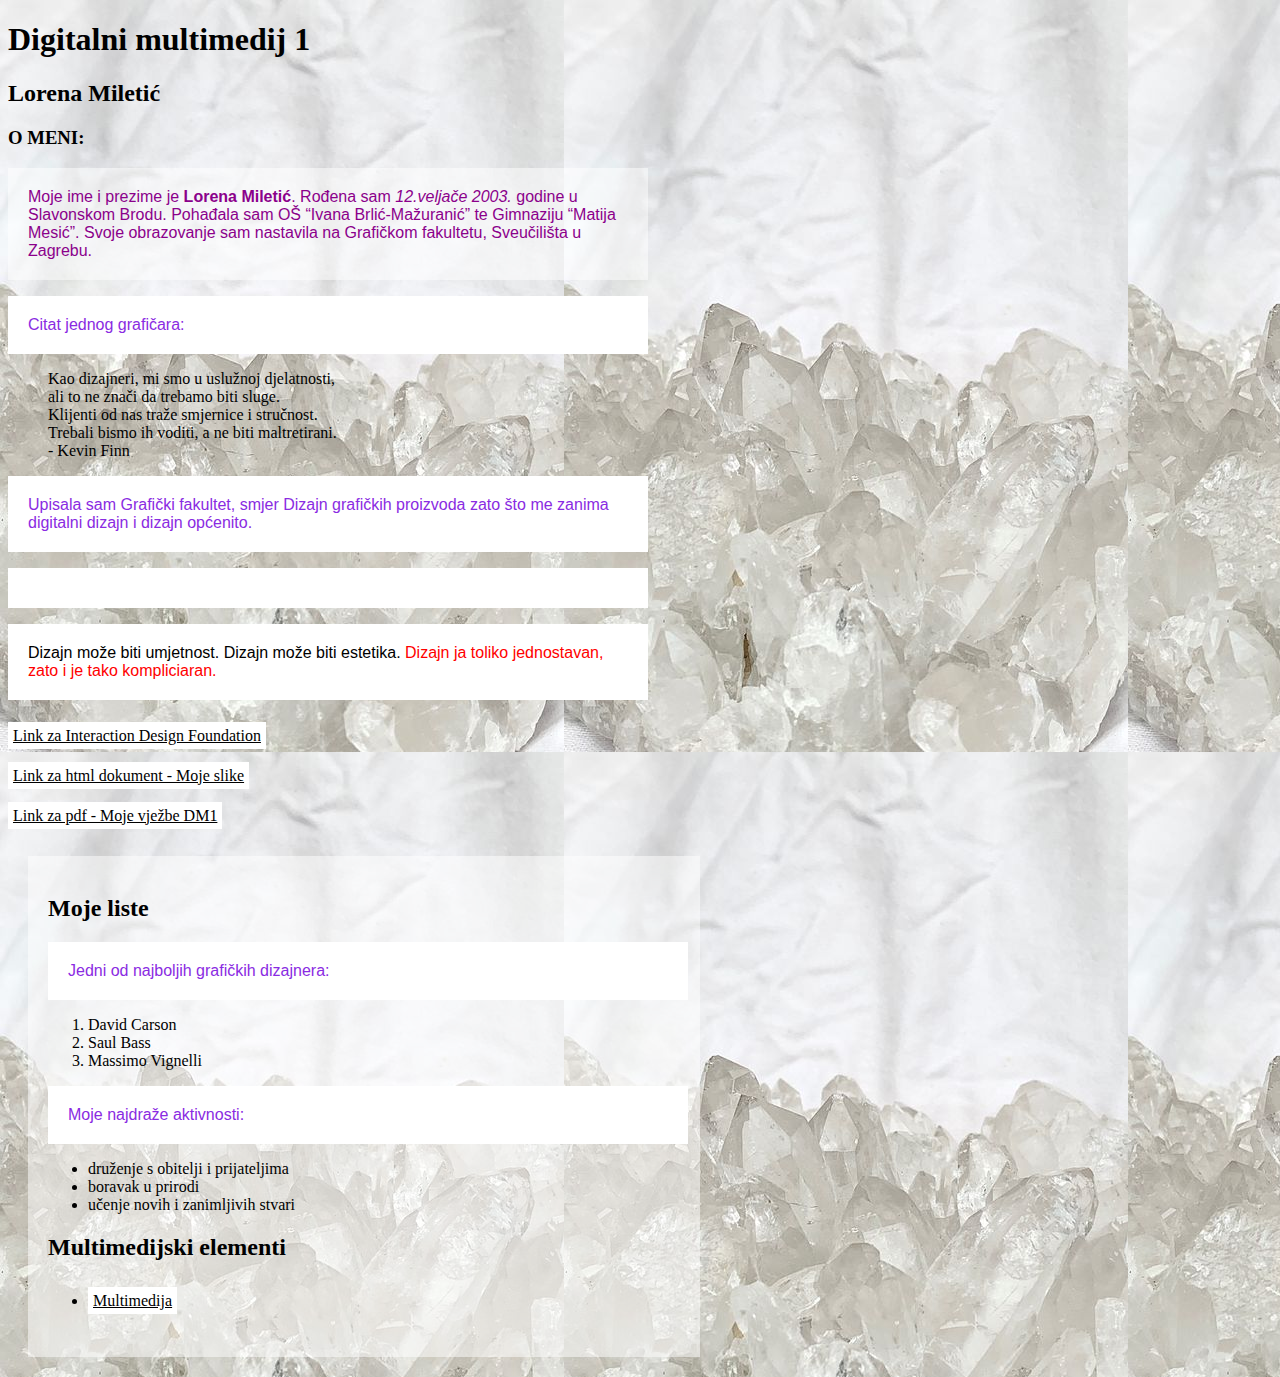
<file: index.html>
<!DOCTYPE html>
<html lang="en" dir="ltr">
  <head>
    <meta charset="utf-8">
    <title>Lorena Miletić</title>
    <link rel="stylesheet" href="stil.css"/>
  </head>
  <body class="pozadina">
    <h1>Digitalni multimedij 1</h1>
    <h2>Lorena Miletić</h2>
    <h3>O MENI:</h3>
    <p class="paragraf_2">Moje ime i prezime je <b>Lorena Miletić</b>. Rođena sam <i>12.veljače 2003.</i> godine u Slavonskom Brodu.
      Pohađala sam OŠ <q cite="">Ivana Brlić-Mažuranić</q> te Gimnaziju <q cite="">Matija Mesić</q>.
      Svoje obrazovanje sam nastavila na Grafičkom fakultetu, Sveučilišta u Zagrebu.</p>
    <p>Citat jednog grafičara:
    <blockquote cite="http://">Kao dizajneri, mi smo u uslužnoj djelatnosti, <br>
      ali to ne znači da trebamo biti sluge. <br>
      Klijenti od nas traže smjernice i stručnost. <br>
      Trebali bismo ih voditi, a ne biti maltretirani. <br>
        - Kevin Finn
    </blockquote>
      <p>Upisala sam Grafički fakultet, smjer Dizajn grafičkih proizvoda
        zato što me zanima digitalni dizajn i dizajn općenito.<p>
    <p style="color: black">Dizajn može biti umjetnost.
       Dizajn može biti estetika.
      <span>Dizajn ja toliko jednostavan,
        zato i je tako kompliciaran.</span></p>
    <a href="https://www.interaction-design.org/literature/topics/graphic-design">Link za Interaction Design Foundation</a> <br>
    <a href="vjezba1.html">Link za html dokument - Moje slike</a> <br>
    <a href="Dokumenti/mojevježbeDM1.pdf">Link za pdf - Moje vježbe DM1</a>
    <div class="novi_blok">
    <h2>Moje liste</h2>
    <p>Jedni od najboljih grafičkih dizajnera:</p>
    <ol>
      <li>David Carson</li>
      <li>Saul Bass</li>
      <li>Massimo Vignelli</li>
    </ol>
    <p>Moje najdraže aktivnosti:</p>
    <ul>
      <li>druženje s obitelji i prijateljima</li>
      <li>boravak u prirodi</li>
      <li>učenje novih i zanimljivih stvari</li>
    </ul>
    <h2>Multimedijski elementi</h2>
    <nav>
      <ul>
        <li><a href="vjezba2.html">Multimedija</a></li>
      </ul>
    </nav>
    </div>
  </body>
</html>
</file>
<file: stil.css>
@charset "UTF-8";
/* CSS Document */
p  {
 color: blueviolet;
 font-family:sans-serif;
 font-size: 16px;
 line-height: 18px;
 width: 600px;
 background-color: white;
 padding: 20px;
 }
 .paragraf_2 {
   color: darkmagenta;
   background-color: rgba(255, 255, 255, 0.5);
 }
 .novi_blok {
   background-color: rgba(255, 255, 255, 0.5);
   padding: 20px;
   margin: 20px;
   width: 50%;
 }
h1 , h2 {
  font-family: serif;
  color: candetblue;
}
span {color: rgb(255, 0, 0);}
.pozadina {
  background-image: url("Slike/kristal.jpg");
}
.drugapozadina {
  background-color: beige;
}
a:link {
  color: black;
  background-color: white;
  padding: 5px;
  line-height: 40px;
  border: 1px;
  border-color: black;
}
a:hover {
  background-color: darkgray;
}
img {
  height: 300px;
}
</file>
